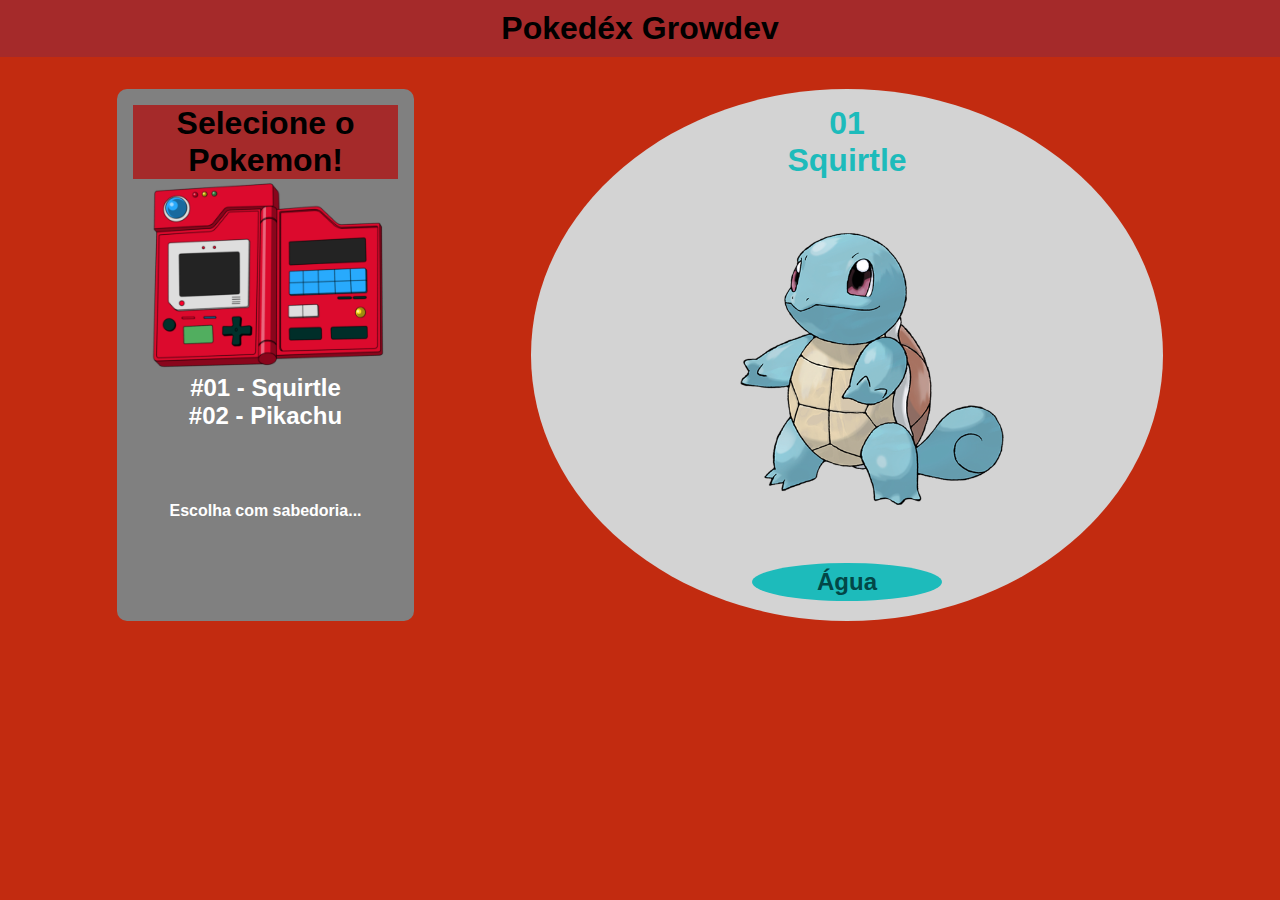
<file: index.html>
<!DOCTYPE html>
<html lang="en">
<head>
    <meta charset="UTF-8">
    <meta http-equiv="X-UA-Compatible" content="IE=edge">
    <meta name="viewport" content="width=device-width, initial-scale=1.0">
    <title>Squirtle</title>
    <link rel="stylesheet" href="./css/style.css">
    <link rel="shortcut icon" href="./images/favicon.png" type="image/x-icon">
</head>
<body>
    <header>
        <h1>Pokedéx Growdev</h1>
    </header>
    <main class="container">
        
        <div class="esquerda">
            <h1 style="background-color: brown;">Selecione o Pokemon!</h1>
            <img src="./images/pokedex_300x229.png" alt="Pokedéx" style="width: 250px;">
            <a class="linkazul" href="./index.html"><h2>#01 - Squirtle</h2></a>
            <a class="linkamarelo" href="./index2.html"><h2>#02 - Pikachu</h2></a>
            <br><br><br><br>
            <article>
                <h4>Escolha com sabedoria...</h4>
            </article>
        </div>
        

        <div style="text-align: center;" class="direita">
            <h1 id="titulo-squartle">01</h1>
            <h1 id="titulo-squartle2">Squirtle</h1>
            <img id="squartle" src="./images/007_squirtle_475x475.png" alt="Squartle">
            <h2 id="titulo-agua">Água</h2>
        </div>
        
    </main>
</body>
</html>
</file>
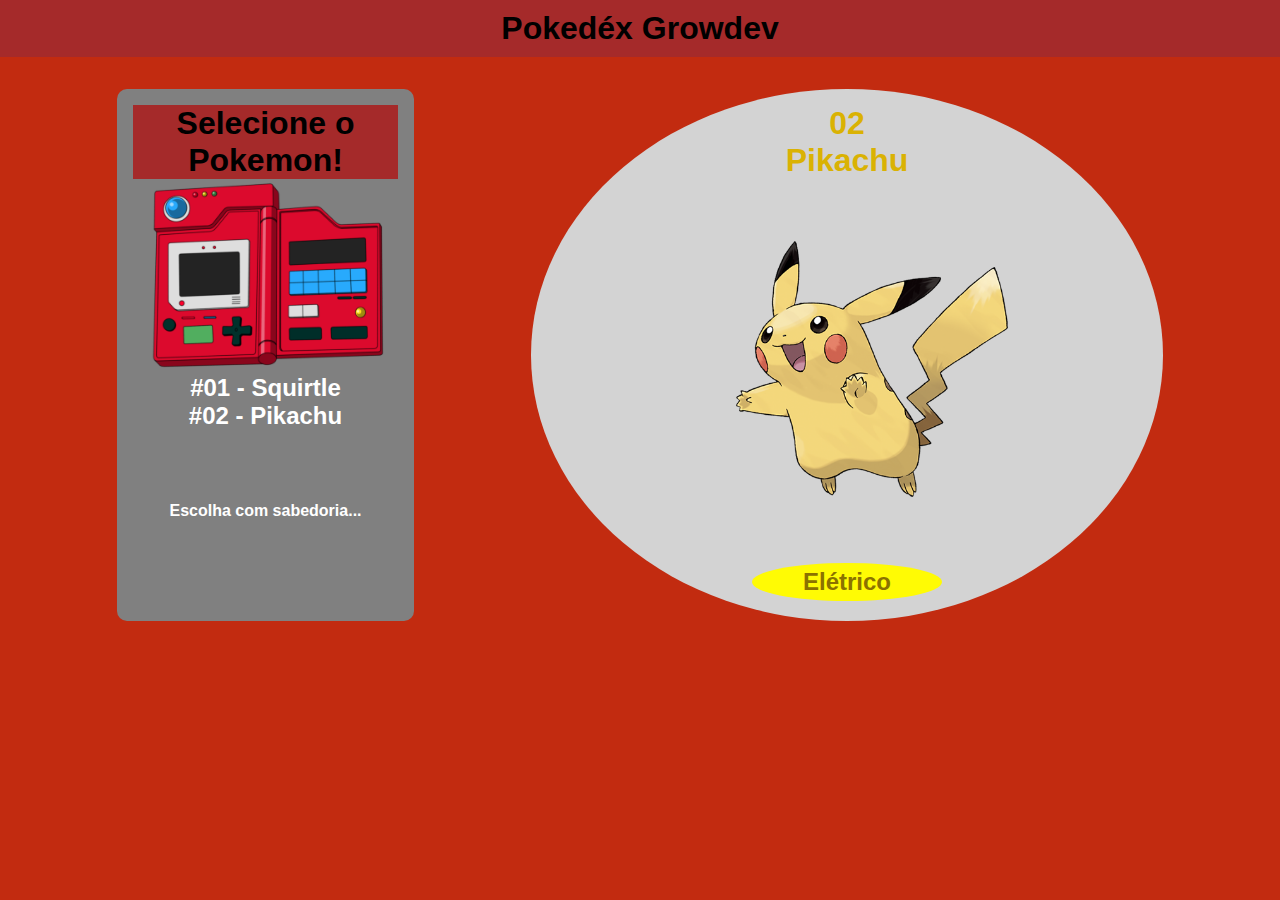
<file: index2.html>
<!DOCTYPE html>
<html lang="en">
<head>
    <meta charset="UTF-8">
    <meta http-equiv="X-UA-Compatible" content="IE=edge">
    <meta name="viewport" content="width=device-width, initial-scale=1.0">
    <title>Pikachu</title>
    <link rel="stylesheet" href="./css/style.css">
    <link rel="shortcut icon" href="./images/favicon.png" type="image/x-icon">
</head>
<body>
    <header>
        <h1>Pokedéx Growdev</h1>
    </header>
    <main class="container">
        
        <div class="esquerda">
            <h1 style="background-color: brown;">Selecione o Pokemon!</h1>
            <img src="./images/pokedex_300x229.png" alt="Pokedéx" style="width: 250px;">
            <a class="linkazul" href="./index.html"><h2>#01 - Squirtle</h2></a>
            <a class="linkamarelo" href="./index2.html"><h2>#02 - Pikachu</h2></a>
            <br><br><br><br>
            <article>
                <h4>Escolha com sabedoria...</h4>
            </article>
        </div>
        

        <div style="text-align: center;" class="direita">
            <h1 id="titulo-pika">02</h1>
            <h1 id="titulo-pika2">Pikachu</h1>
            <img id="pika" src="./images/025_pikachu_475x475.png" alt="pika">
            <h2 id="titulo-eletric">Elétrico</h2>
        </div>
        
    </main>
</body>
</html>
</file>
<file: css/style.css>
* {
  margin: 0;
  padding: 0;
  font-family: Verdana, Geneva, Tahoma, sans-serif;
}

header {
  margin-top: 32px;
  background-color: brown;
  padding: 10px;
  margin-top: 0%;
}

h1 {
  text-align: center;
}

body {
  background-color: rgb(194, 43, 16);
}

a,
article {
  text-decoration: none;
  color: white;
}

.linkazul:hover {
  color: rgb(29, 187, 187);
}
.linkamarelo:hover {
  color: yellow;
}

.container {
  margin-top: 32px;
  display: flex;
  justify-content: space-evenly;
  align-items: flex-start;
}

.esquerda {
  padding: 16px;
  width: 265px;
  height: 500px;
  background-color: grey;
  text-align: center;
  justify-content: space-around;
  border-radius: 10px;
}

.direita {
  border-radius: 50%;
  padding: 16px;
  width: 600px;
  height: 500px;
  background-color: lightgray;
  justify-content: space-around;
}

#squartle {
  height: 300px;
  margin-left: 50px;
  margin-top: 40px;
  margin-bottom: 40px;
}

#titulo-squartle,
#titulo-squartle2 {
  color: rgb(29, 187, 187);
}

#titulo-agua {
  background-color: rgb(29, 187, 187);
  width: 30%;
  margin: auto;
  color: rgb(2, 71, 71);
  padding: 5px;
  border-radius: 50%;
}

#titulo-pika,
#titulo-pika2 {
  color: rgb(218, 178, 3);
}

#pika {
  height: 300px;
  margin-left: 50px;
  margin-top: 40px;
  margin-bottom: 40px;
}

#titulo-eletric {
  background-color: rgb(255, 251, 4);
  width: 30%;
  margin: auto;
  color: rgb(139, 114, 0);
  padding: 5px;
  border-radius: 50%;
}
</file>
